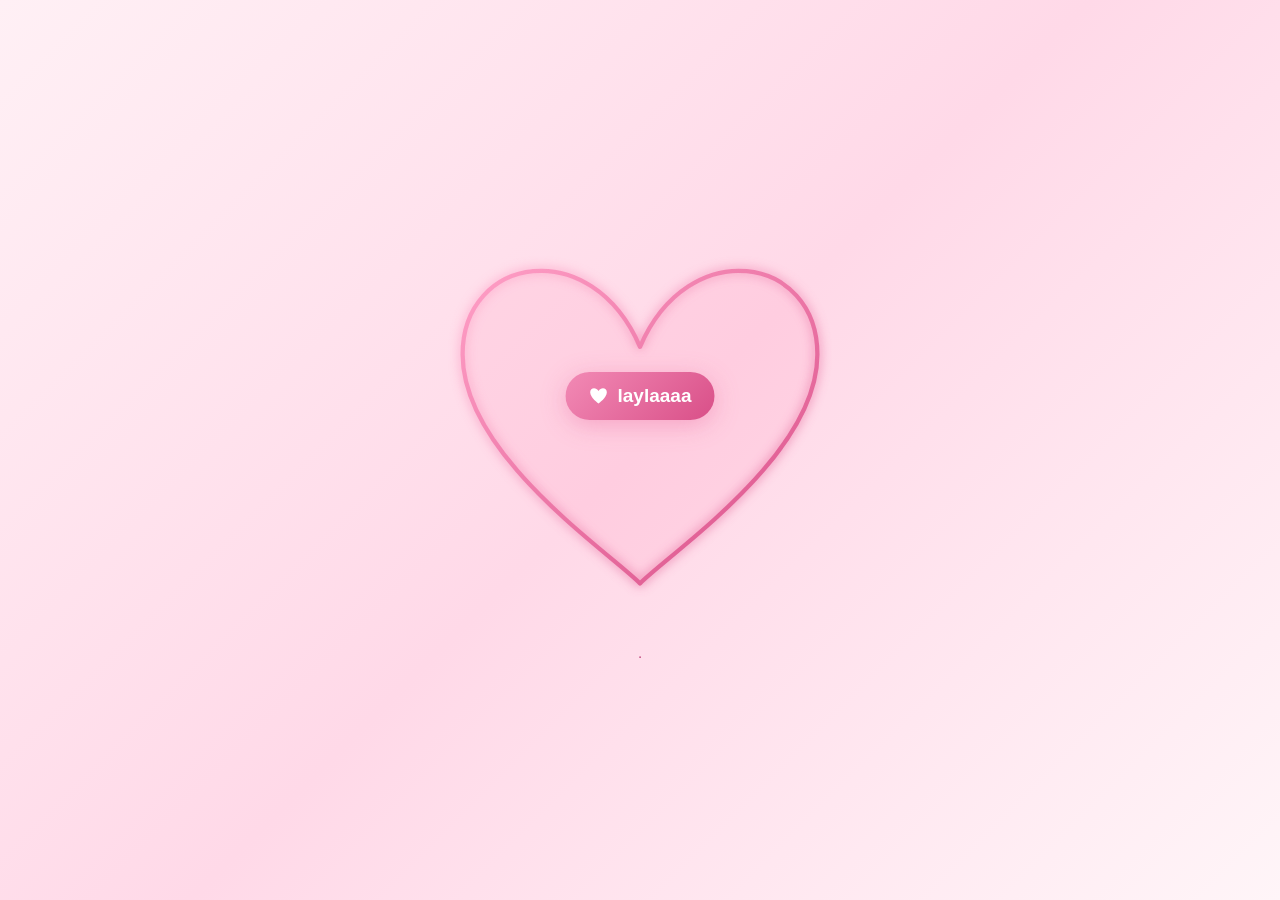
<file: index.html>
<!DOCTYPE html>
<html lang="ar" dir="rtl">
<head>
    <meta charset="UTF-8">
    <meta name="viewport" content="width=device-width, initial-scale=1.0">
    <meta name="theme-color" content="#fff0f5">
    <title>Laylaaaa - Love</title>
    <link rel="stylesheet" href="css/style.css">
</head>

<body>

<main class="screen">

    <div class="petals" id="petals"></div>

<div class="layla-rain" id="laylaRain"></div>

    <section class="content">

        <div class="heart-container">

            <svg class="heart-svg"
                 viewBox="0 0 400 360"
                 xmlns="http://www.w3.org/2000/svg">

                <defs>
                    <filter id="pinkGlow" x="-50%" y="-50%" width="200%" height="200%">
                        <feGaussianBlur stdDeviation="5" result="blur"/>
                        <feMerge>
                            <feMergeNode in="blur"/>
                            <feMergeNode in="SourceGraphic"/>
                        </feMerge>
                    </filter>

                    <linearGradient id="heartGradient" x1="0" y1="0" x2="1" y2="1">
                        <stop offset="0%" stop-color="#ff9fc6"/>
                        <stop offset="100%" stop-color="#d94f88"/>
                    </linearGradient>
                </defs>

                <path
                    class="heart-outline"
                    d="M200 325
                    C170 295 35 205 35 112
                    C35 20 155 0 200 105
                    C245 0 365 20 365 112
                    C365 205 230 295 200 325Z"
                    stroke="url(#heartGradient)"
                    filter="url(#pinkGlow)"
                />

            </svg>

            <button id="loveButton" class="love-button" disabled>
                laylaaaa
                <svg viewBox="0 0 24 24" class="button-heart">
                    <path d="M12 21S2 14 2 7.5C2 2 9 1 12 6c3-5 10-4 10 1.5C22 14 12 21 12 21Z"/>
                </svg>
            </button>

        </div>

        <p class="subtitle" id="subtitle">
           .
        </p>

    </section>

    <!-- رسالة ليلى -->

    <div class="message-overlay" id="messageOverlay">

        <div class="message-box">

            <!-- SVG Rose -->

            <svg class="rose-svg"
                 viewBox="0 0 200 220"
                 xmlns="http://www.w3.org/2000/svg">

                <defs>
                    <linearGradient id="petalGradient" x1="0" y1="0" x2="1" y2="1">
                        <stop offset="0%" stop-color="#ffb2d0"/>
                        <stop offset="100%" stop-color="#e64f91"/>
                    </linearGradient>

                    <linearGradient id="stemGradient" x1="0" y1="0" x2="1" y2="0">
                        <stop offset="0%" stop-color="#47976b"/>
                        <stop offset="100%" stop-color="#91c99a"/>
                    </linearGradient>
                </defs>

                <!-- Stem -->
                <path d="M100 95 C98 135 108 165 100 205"
                      fill="none"
                      stroke="url(#stemGradient)"
                      stroke-width="7"
                      stroke-linecap="round"/>

                <!-- Leaves -->
                <path d="M100 158 C65 125 35 145 63 166 C78 174 92 166 100 158Z"
                      fill="#68b982"/>

                <path d="M103 178 C135 144 163 156 139 181 C125 190 112 183 103 178Z"
                      fill="#4caa75"/>

                <!-- Rose petals -->
                <path d="M100 105 C54 90 55 42 89 39 C113 38 119 65 100 105Z"
                      fill="url(#petalGradient)"/>

                <path d="M100 105 C78 56 109 19 139 41 C158 60 133 92 100 105Z"
                      fill="#f58bb6"/>

                <path d="M100 105 C117 60 170 69 159 102 C151 126 122 119 100 105Z"
                      fill="#e85b98"/>

                <path d="M100 105 C61 120 36 93 54 69 C73 48 96 75 100 105Z"
                      fill="#f7a0c2"/>

                <path d="M100 105 C85 72 110 50 130 69 C149 91 122 112 100 105Z"
                      fill="#d94384"/>

                <path d="M100 105 C79 92 91 66 109 71 C126 77 120 99 100 105Z"
                      fill="#ffb7d1"/>

            </svg>

            <h1 id="messageTitle">layla</h1>

            <p>
               achbalik alayla 3jbk hadchi wla la
               kantmna i3jbk
                <br><br>

               had l9lb lidert rah 9sdtk nti
                <br><br>

               mhm achbalik fhadchi
            </p>

            <!-- SVG Heart -->
            <svg class="small-heart"
                 viewBox="0 0 100 90"
                 xmlns="http://www.w3.org/2000/svg">
                <path d="M50 82 C40 70 5 45 5 25 C5 0 37 0 50 25 C63 0 95 0 95 25 C95 45 60 70 50 82Z"/>
            </svg>

            <button id="closeButton">
               soulayman bagueri
            </button>

        </div>

    </div>

</main>

<script src="js/main.js"></script>

</body>
</html>
</file>
<file: css/style.css>
* {
    margin: 0;
    padding: 0;
    box-sizing: border-box;
}

body {
    font-family: Arial, sans-serif;
    overflow: hidden;
    min-height: 100vh;
    min-height: 100dvh;
    background: linear-gradient(135deg, #fff0f5, #ffd9e8, #fff5f8);
}

.screen {
    width: 100%;
    min-height: 100vh;
    min-height: 100dvh;
    display: flex;
    justify-content: center;
    align-items: center;
    position: relative;
    overflow: hidden;
    padding: 20px;
}

.content {
    width: 100%;
    display: flex;
    flex-direction: column;
    align-items: center;
    position: relative;
    z-index: 2;
}

.heart-container {
    position: relative;
    width: min(88vw, 430px);
    aspect-ratio: 400 / 360;
}

.heart-svg {
    width: 100%;
    height: 100%;
    overflow: visible;
}

.heart-outline {
    fill: rgba(255, 100, 160, 0.05);
    stroke-width: 4;
    stroke-linecap: round;
    stroke-linejoin: round;
    stroke-dasharray: 1200;
    stroke-dashoffset: 1200;
    animation: drawHeart 5s ease-in-out forwards;
}

.love-button {
    position: absolute;
    top: 42%;
    left: 50%;
    transform: translate(-50%, -50%) scale(.5);
    opacity: 0;
    pointer-events: none;
    border: none;
    border-radius: 50px;
    padding: 13px 23px;
    background: linear-gradient(135deg, #f28ab5, #d94f88);
    color: white;
    font-size: 19px;
    font-weight: bold;
    cursor: pointer;
    box-shadow: 0 5px 25px #e65c9860;
    display: flex;
    align-items: center;
    gap: 9px;
    white-space: nowrap;
    z-index: 3;
    min-height: 48px;
}

.button-heart {
    width: 20px;
    fill: white;
}

.love-button.show {
    animation: buttonAppear 1s ease forwards;
    pointer-events: auto;
}

.subtitle {
    margin-top: 15px;
    text-align: center;
    color: #bd477b;
    font-size: 15px;
    line-height: 2;
}

.message-overlay {
    position: fixed;
    inset: 0;
    z-index: 10;
    display: flex;
    align-items: center;
    justify-content: center;
    padding: 18px;
    background: rgba(104, 43, 73, .35);
    backdrop-filter: blur(8px);
    opacity: 0;
    visibility: hidden;
    transition: .4s;
    overflow-y: auto;
}

.message-overlay.active {
    opacity: 1;
    visibility: visible;
}

.message-box {
    width: 100%;
    max-width: 400px;
    padding: 25px;
    border-radius: 30px;
    background: #fff8fb;
    text-align: center;
    box-shadow: 0 15px 60px #a9437140;
    transform: translateY(30px) scale(.9);
    transition: .4s;
}

.message-overlay.active .message-box {
    transform: translateY(0) scale(1);
}

.rose-svg {
    width: 125px;
    height: 140px;
    margin: 0 auto 8px;
    display: block;
    animation: roseAppear 1.2s ease;
}

.message-box h1 {
    color: #d94f88;
    margin-bottom: 15px;
    font-size: 32px;
}

.message-box p {
    color: #805066;
    line-height: 2.1;
    font-size: 15px;
}

.small-heart {
    width: 38px;
    margin: 15px auto;
    display: block;
    fill: #ed5796;
    animation: heartbeat 1s infinite;
}

#closeButton {
    border: none;
    border-radius: 50px;
    background: #e65c98;
    color: white;
    padding: 13px 30px;
    font-size: 16px;
    cursor: pointer;
    font-weight: bold;
    min-height: 48px;
}

.petal {
    position: absolute;
    top: -30px;
    width: 20px;
    height: 20px;
    animation: fall linear forwards;
    pointer-events: none;
}

.petal svg {
    width: 100%;
    height: 100%;
}

@keyframes drawHeart {
    to {
        stroke-dashoffset: 0;
    }
}

@keyframes buttonAppear {
    to {
        opacity: 1;
        transform: translate(-50%, -50%) scale(1);
    }
}

@keyframes heartbeat {
    50% {
        transform: scale(1.3);
    }
}

@keyframes fall {
    to {
        transform: translateY(110vh) rotate(360deg);
        opacity: 0;
    }
}

@keyframes roseAppear {
    from {
        opacity: 0;
        transform: scale(.5) rotate(-15deg);
    }
    to {
        opacity: 1;
        transform: scale(1) rotate(0);
    }
}

@media (max-width: 480px) {
    .screen {
        padding: 15px;
    }

    .heart-container {
        width: 94vw;
    }

    .message-box {
        padding: 22px 17px;
    }

    .message-box p {
        font-size: 14px;
    }
}

@media (prefers-reduced-motion: reduce) {
    .heart-outline {
        animation-duration: .5s;
    }

    .petal {
        display: none;
    }

    .love-button.show {
        animation-duration: .3s;
    }
}
/* LAYLA background rain */

.layla-rain {
    position: fixed;
    inset: 0;
    overflow: hidden;
    pointer-events: none;
    z-index: 1;
}

.layla-word {
    position: absolute;
    top: -100px;
    color: rgba(217, 55, 125, 0.48);
    font-size: 32px;
    font-weight: 900;
    letter-spacing: 8px;
    direction: ltr;
    white-space: nowrap;
    text-shadow:
        0 0 8px rgba(255, 90, 160, 0.45),
        0 0 20px rgba(255, 90, 160, 0.25);
    animation: laylaFall linear forwards;
    pointer-events: none;
}

@media (max-width: 480px) {
    .layla-word {
        font-size: 24px;
        letter-spacing: 5px;
    }
}

@keyframes laylaFall {
    0% {
        transform: translateY(-100px) rotate(-8deg);
        opacity: 0;
    }

    15% {
        opacity: 1;
    }

    85% {
        opacity: 0.7;
    }

    100% {
        transform: translateY(110vh) rotate(8deg);
        opacity: 0;
    }
}

/* Keep heart above the name rain */

.content {
    position: relative;
    z-index: 2;
}

@media (max-width: 480px) {
    .layla-word {
        font-size: 17px;
        letter-spacing: 3px;
    }
}
</file>
